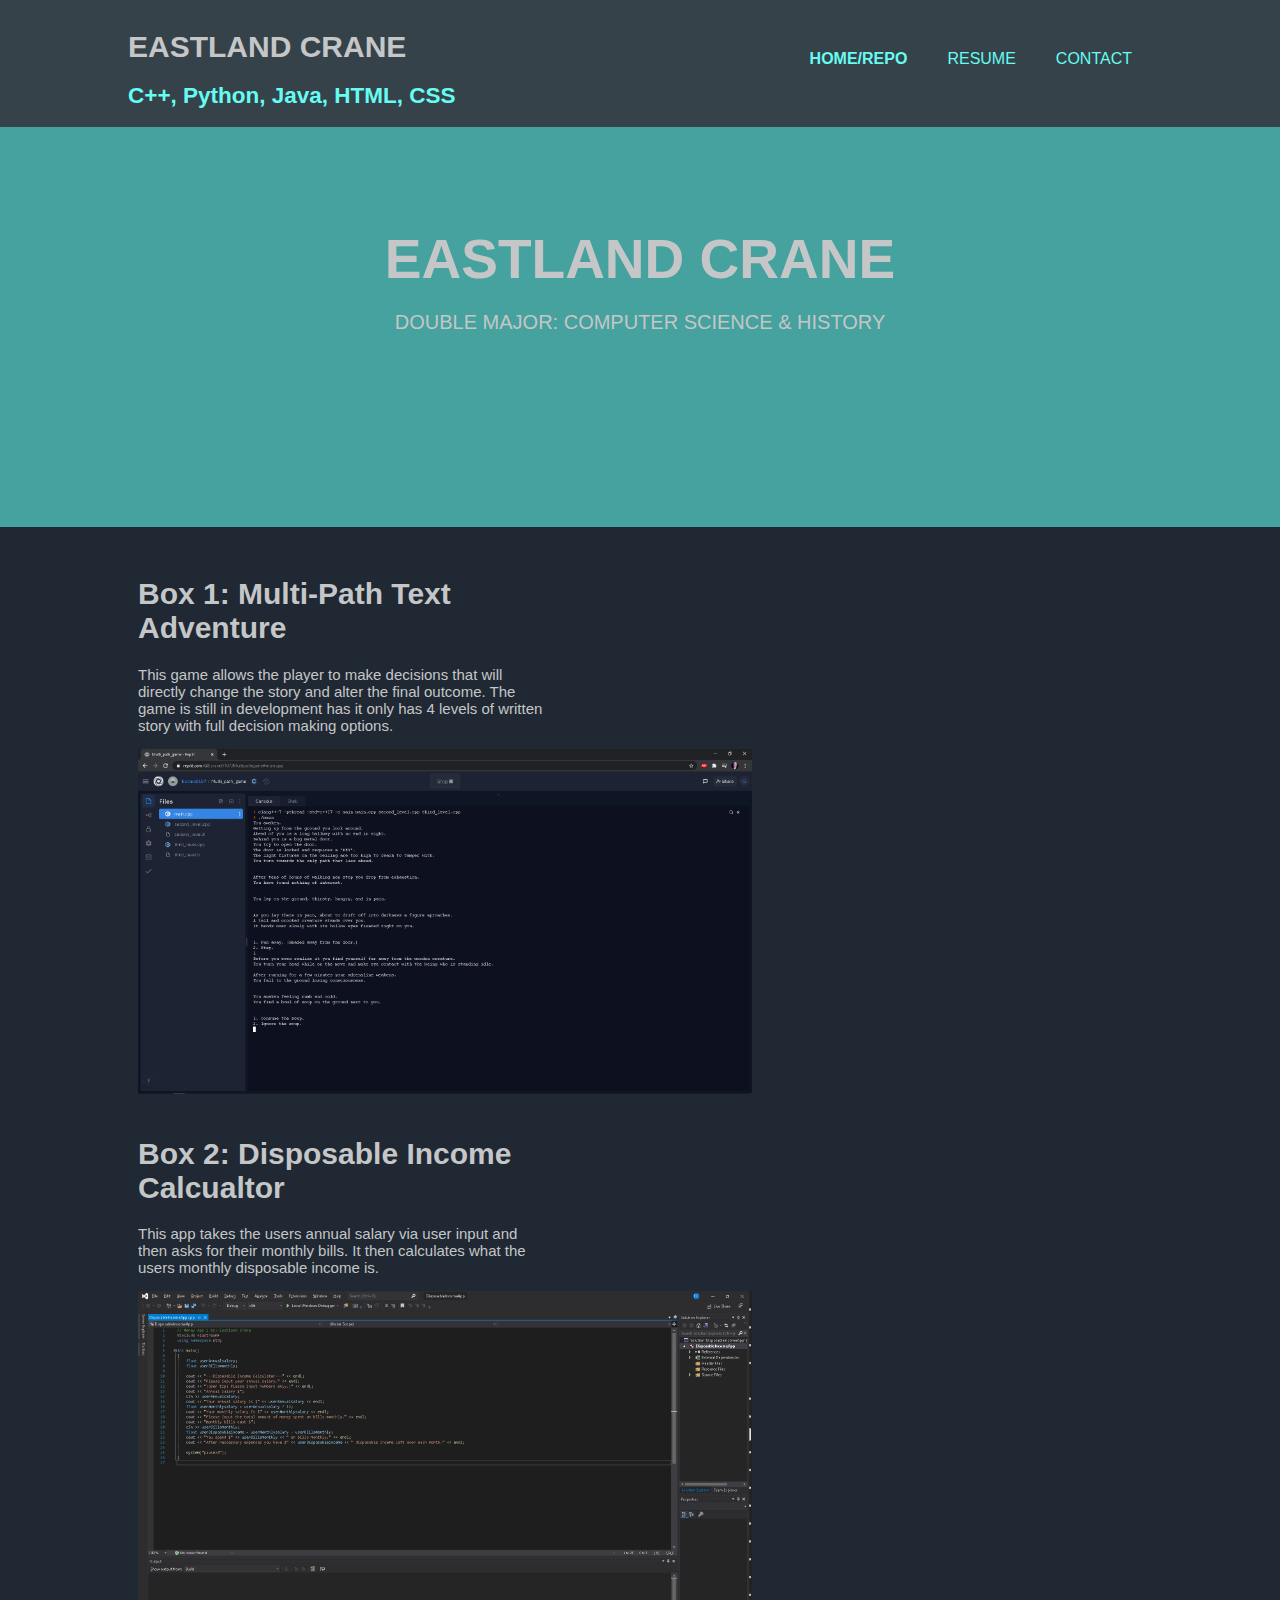
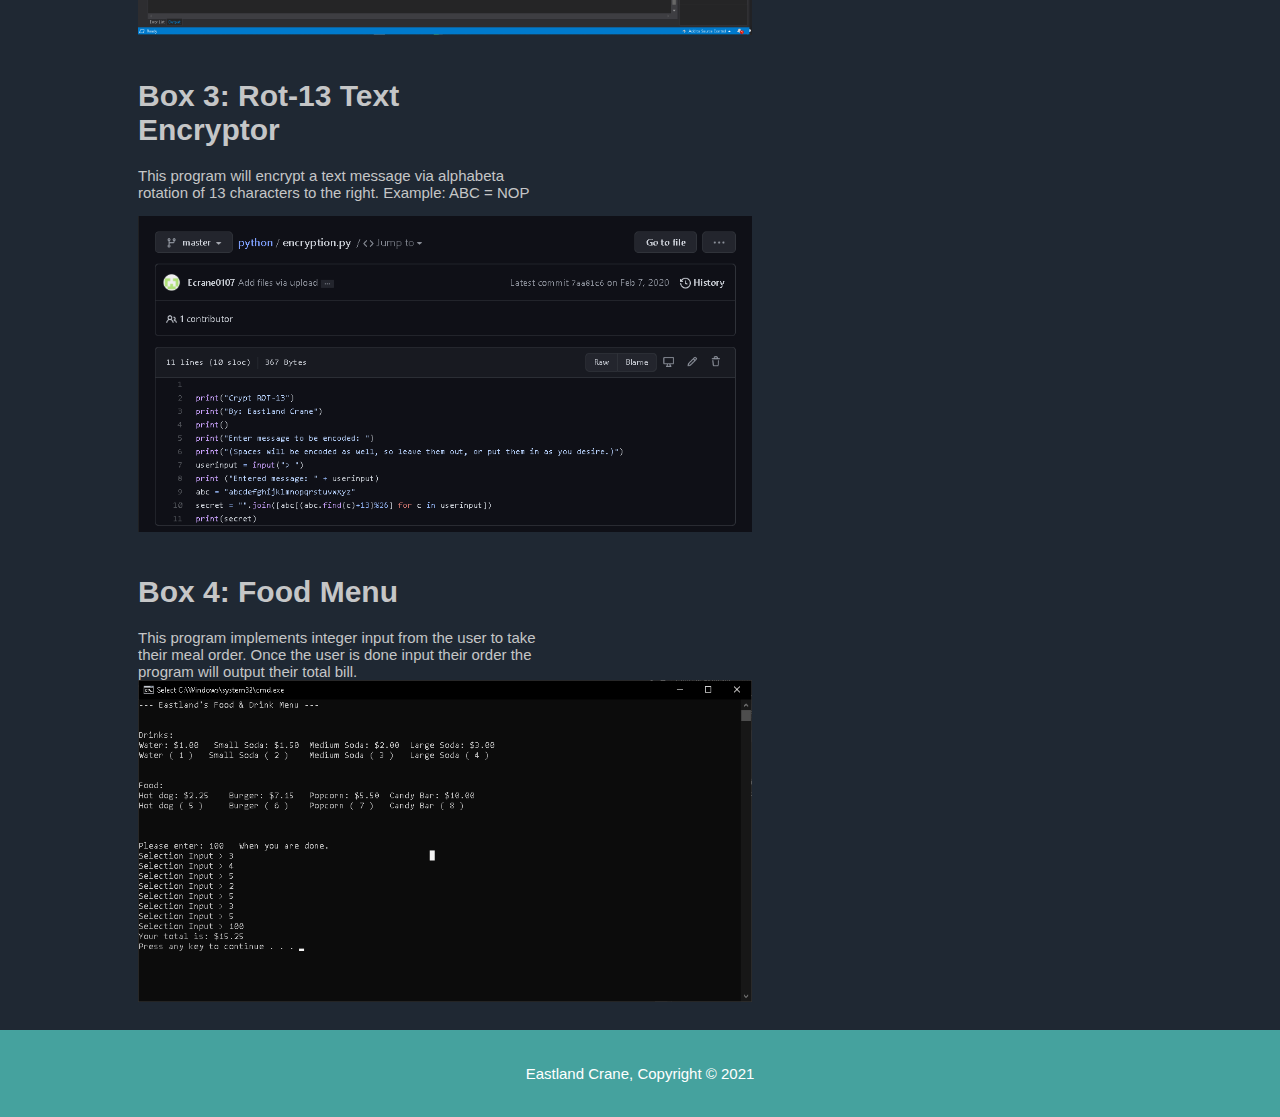
<file: index.html>
<!DOCTYPE html>

<html lang="en" xmlns="http://www.w3.org/1999/xhtml">
<head>
    <meta charset="utf-8" />
    <meta name="description" content="This is a test website" />
    <meta name="viewport" content="width=device-width" />
    <title>Eastland's Portfolio Website | Home/Repo</title>
    <link rel="stylesheet" href="./css/style.css" />

    
</head>
<body>
    <header>

        <div class="container">
            <div id="branding">
                <!--<h1><span class="highlight">Eastland</span> Crane</h1>-->
                <h1 style="color:#c5c6c7">EASTLAND CRANE</h1>
                <h2><span class="highlight">C++, Python, Java, HTML, CSS</span></h2>
            </div>
            <nav>

            </nav>
            <ul>
                <li><a href="HTMLPage3.html">Contact</a></li>
                <li><a href="HTMLPage2.html">Resume</a></li>
                <li class="current"><a href="index.html">Home/Repo</a></li>

            </ul>

        </div>

        <meta charset="utf-8" />
        

    </header>

    <section id="showcase">
        <div class="container">
            <h1>
                EASTLAND CRANE
            </h1>
            <p>
                DOUBLE MAJOR: COMPUTER SCIENCE & HISTORY
            </p>
        </div>

    </section>


    <section id="boxes">

        <div class="container">
            <div class="box">
                
                <h1 style="color:#c5c6c7">
                    Box 1: Multi-Path Text Adventure
                </h1>
                <p style="color:#c5c6c7">
                    This game allows the player to make decisions that will directly change the story and alter the final outcome.
                    The game is still in development has it only has 4 levels of written story with full decision making options.
                </p>
                <img src="./img/multipathgame11.png" />
            </div>
            <div class="box">
                <h1 style="color:#c5c6c7">
                    Box 2: Disposable Income Calcualtor
                </h1>
                <p style="color:#c5c6c7">
                    This app takes the users annual salary via user input and then asks for their monthly bills.
                    It then calculates what the users monthly disposable income is.
                </p>
                <img src="./img/disposablecode.png" />
            </div>
            <div class="box">
                
                <h1 style="color:#c5c6c7">
                    Box 3: Rot-13 Text Encryptor
                </h1>
                <p style="color:#c5c6c7">
                    This program will encrypt a text message via alphabeta rotation of 13 characters to the right.
                    Example: ABC = NOP
                </p>
                <img src="./img/pythonencryption13cropped.png" />
            </div>
            <div class="box">
                
                <h1 style="color:#c5c6c7">
                    Box 4: Food Menu
                </h1>
                <p style="color:#c5c6c7">
                    This program implements integer input from the user to take their meal order.
                    Once the user is done input their order the program will output their total bill.
                    </pstyle="color:#c5c6c7">
            <img src="./img/foodmenuresult.png" />
            </div>


        </div>

    </section>

    <!--<<section id="newsletter">
        <div class="container">
            <form>
                <h1>CONSIDER ME FOR HIRE HOE</h1>
                <input type="email" placeholder="Enter Email..." />
                <button type="submit" class="button_1"> Submit </button>
            </form>
        </div>

    </section>
        -->


    <footer>
        <p>
            Eastland Crane, Copyright &copy; 2021
        </p>

    </footer>

</body>
</html>
</file>
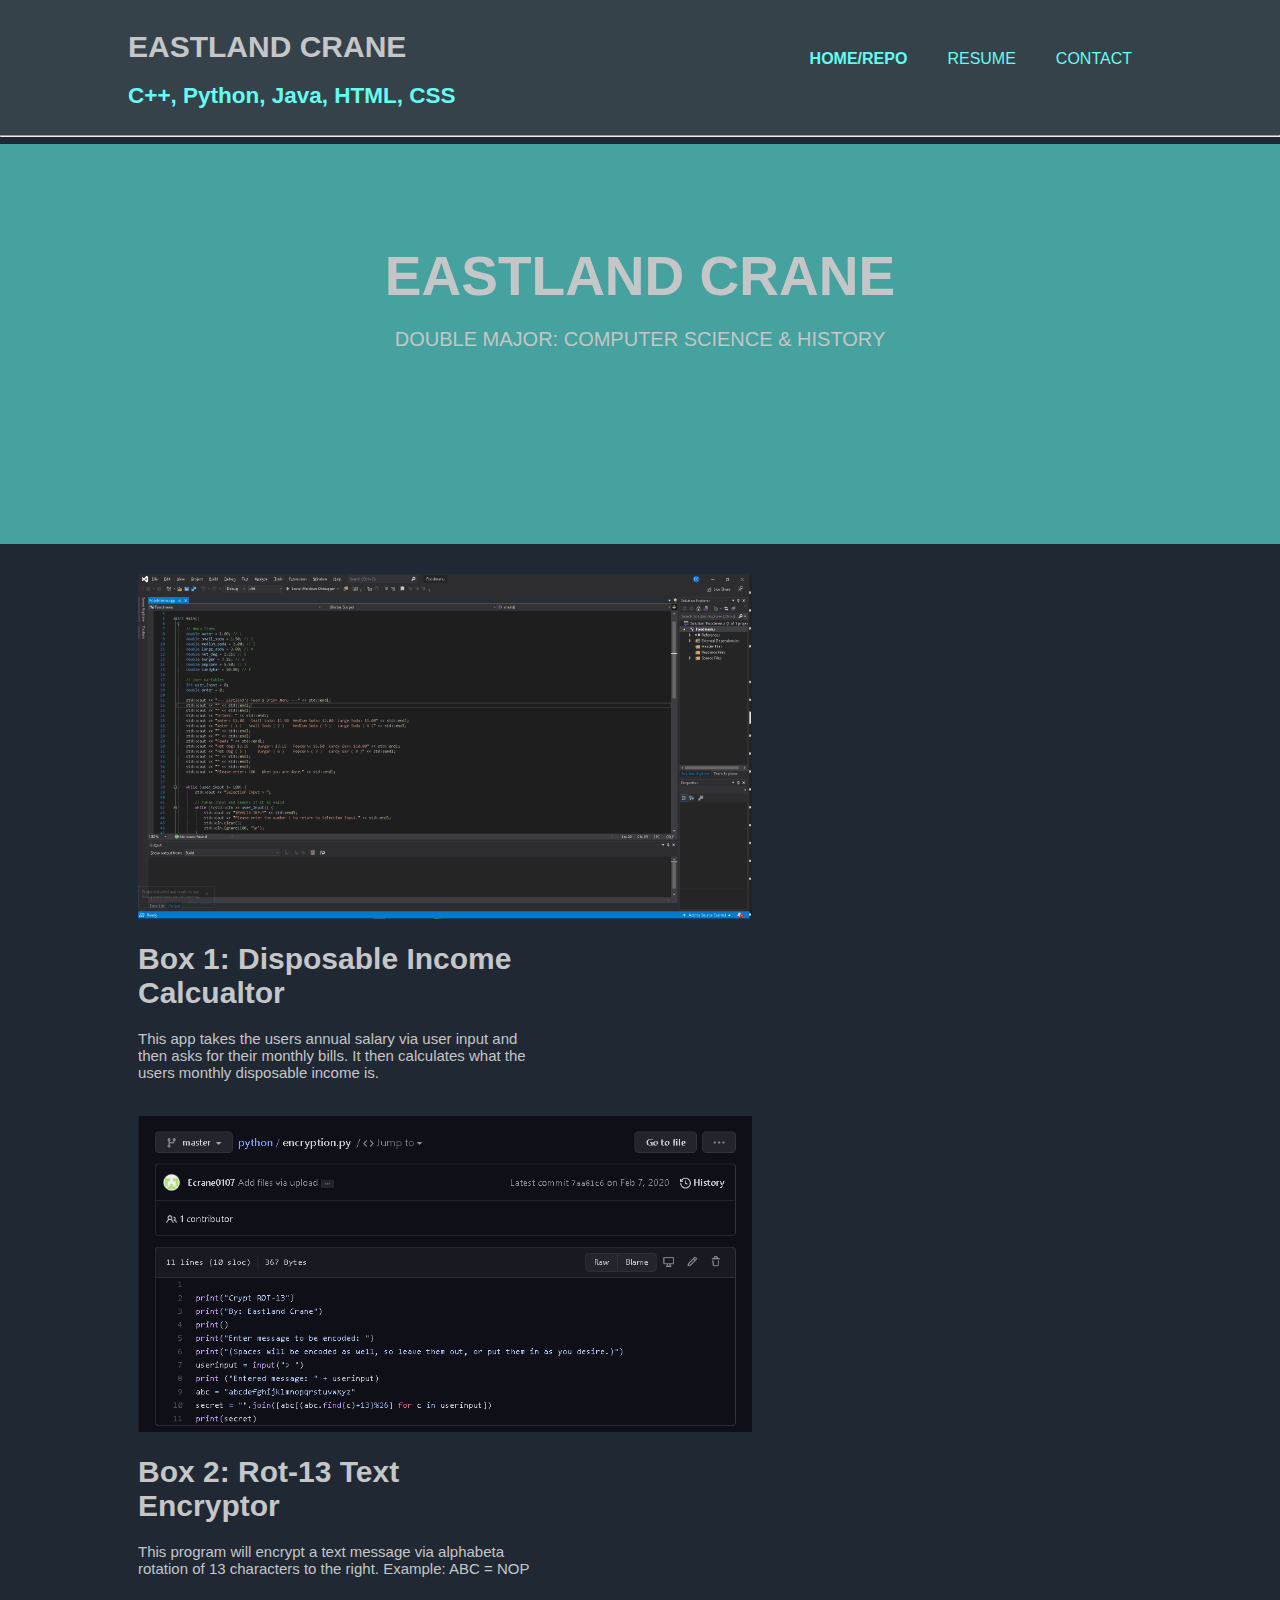
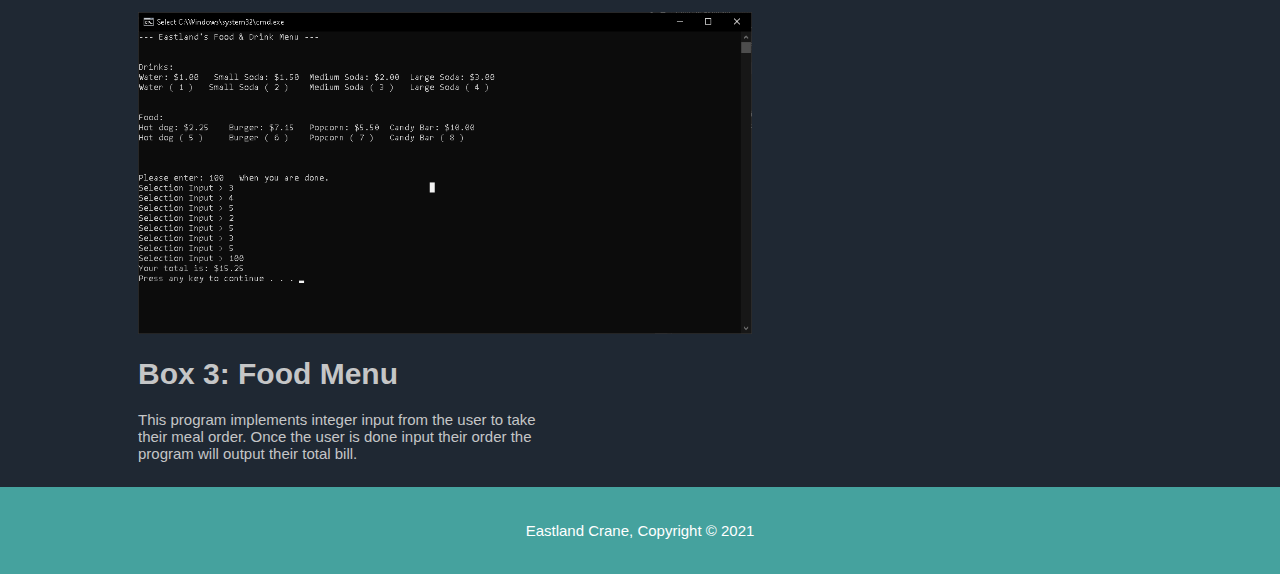
<file: HTMLPage1.html>
﻿<!DOCTYPE html>

<html lang="en" xmlns="http://www.w3.org/1999/xhtml">
<head>
    <meta charset="utf-8" />
    <meta name="description" content="This is a test website" />
    <meta name="viewport" content="width=device-width" />
    <title>Eastland's Portfolio Website | Home/Repo</title>
    <link rel="stylesheet" href="./css/style.css" />

    
</head>
<body>
    <header>

        <div class="container">
            <div id="branding">
                <!--<h1><span class="highlight">Eastland</span> Crane</h1>-->
                <h1 style="color:#c5c6c7">EASTLAND CRANE</h1>
                <h2><span class="highlight">C++, Python, Java, HTML, CSS</span></h2>
            </div>
            <nav>

            </nav>
            <ul>
                <li><a href="HTMLPage3.html">Contact</a></li>
                <li><a href="HTMLPage2.html">Resume</a></li>
                <li class="current"><a href="HTMLPage1.html">Home/Repo</a></li>

            </ul>

        </div>

        <meta charset="utf-8" />
        <hr />

    </header>

    <section id="showcase">
        <div class="container">
            <h1>
                EASTLAND CRANE
            </h1>
            <p>
                DOUBLE MAJOR: COMPUTER SCIENCE & HISTORY
            </p>
        </div>

    </section>


    <section id="boxes">

        <div class="container">
            <div class="box">
                <img src="./img/sidposableresult.png" />
                <h1 style="color:#c5c6c7">
                    Box 1: Disposable Income Calcualtor
                </h1>
                <p style="color:#c5c6c7">
                    This app takes the users annual salary via user input and then asks for their monthly bills. 
                    It then calculates what the users monthly disposable income is. 
                </p>
            </div>
            <div class="box">
                <img src="./img/pythonencryption13cropped.png" />
                <h1 style="color:#c5c6c7">
                    Box 2: Rot-13 Text Encryptor
                </h1>
                <p style="color:#c5c6c7">
                    This program will encrypt a text message via alphabeta rotation of 13 characters to the right.
                    Example: ABC = NOP
                </p>
            </div>
            <div class="box">
                <img src="./img/foodmenuresult.png" />
                <h1 style="color:#c5c6c7">
                    Box 3: Food Menu
                </h1>
                <p style="color:#c5c6c7">
                    This program implements integer input from the user to take their meal order.
                    Once the user is done input their order the program will output their total bill.
                    </pstyle="color:#c5c6c7">
            </div>


        </div>

    </section>

    <!--<<section id="newsletter">
        <div class="container">
            <form>
                <h1>CONSIDER ME FOR HIRE HOE</h1>
                <input type="email" placeholder="Enter Email..." />
                <button type="submit" class="button_1"> Submit </button>
            </form>
        </div>

    </section>
        -->


    <footer>
        <p>
            Eastland Crane, Copyright &copy; 2021
        </p>

    </footer>

</body>
</html>
</file>
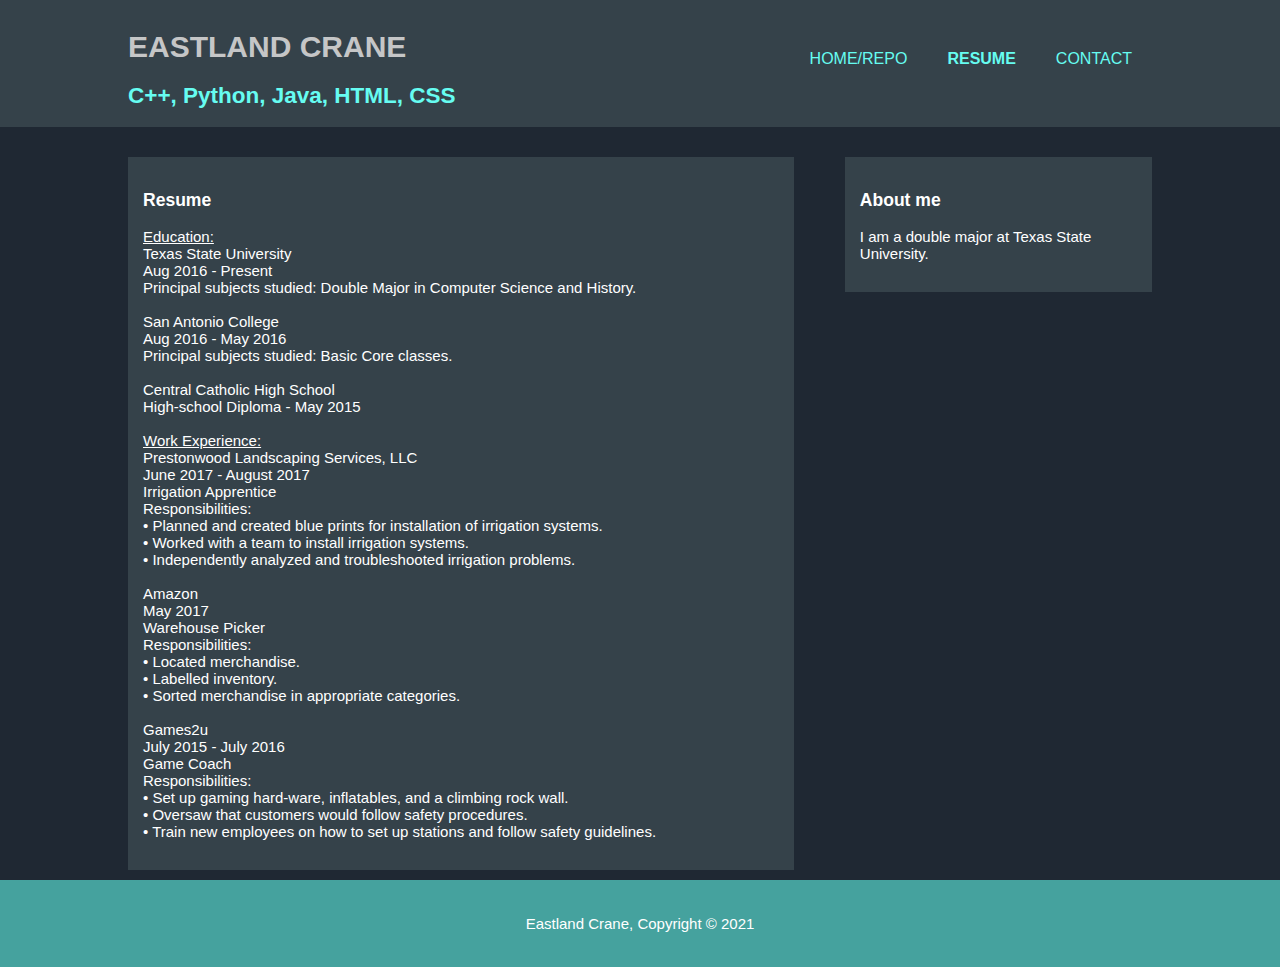
<file: HTMLPage2.html>
﻿<!DOCTYPE html>

<html lang="en" xmlns="http://www.w3.org/1999/xhtml">
<head>
    <meta charset="utf-8" />
    <meta name="description" content="This is a test website" />
    <meta name="viewport" content="width=device-width" />
    <title>Eastland's Portfolio Website | Resume</title>
    <link rel="stylesheet" href="./css/style.css" />


</head>
<body>
    <header>

        <div class="container">
            <div id="branding">

                <!--<h1><span class="highlight">Eastland</span> Crane</h1>-->
                <!--<h1>Eastland Crane</h1>-->
                <h1 style="color:#c5c6c7">EASTLAND CRANE</h1>
                <h2><span class="highlight">C++, Python, Java, HTML, CSS</span></h2>
            </div>
            <nav>

            </nav>
            <ul>

                <li><a href="HTMLPage3.html">Contact</a></li>
                <li class="current"><a href="HTMLPage2.html">Resume</a></li>
                <li><a href="index.html">Home/Repo</a></li>

            </ul>

        </div>

        <meta charset="utf-8" />
        
    </header>

    <!--
    <section id="newsletter">
        <div class="container">
            <h1>Consider me for hire</h1>
            <form>
                <input type="email" placeholder="Enter Email..." />
                <button type="submit" class="button_1"> Submit </button>
            </form>
            -->


        </div>
    </section>

    <section id="main">
        <div class="container">
            <!---<article id="main-col">
                <h1 class="page-title">Eastland's Resume</h1>
                <p>
                    Lorem ipsum dolor sit amet, consectetur adipiscing elit. Etiam lacinia vel enim quis gravida. Sed et nisl in nunc gravida consectetur eget dictum purus. Proin vitae elit sed erat pellentesque lobortis vel vel turpis. Donec eu semper justo. Nam finibus tristique arcu, in sagittis ante imperdiet vel. Cras eget nunc massa. In hac habitasse platea dictumst. Vestibulum lobortis non augue a lacinia. Duis at laoreet nibh. Vivamus elementum porttitor bibendum. Vestibulum accumsan enim et fermentum consectetur. Pellentesque quis sagittis ipsum, ut dapibus lorem. Nunc faucibus condimentum varius. Vestibulum scelerisque dui arcu, non aliquam magna suscipit in. Nam rutrum auctor sapien, a molestie ipsum. Fusce at scelerisque dolor
                </p>
                <p>
                    Vivamus id lacus sed velit hendrerit accumsan. Aliquam maximus elit vel sodales convallis. Phasellus ac enim eu tortor vestibulum posuere et a ipsum. Nullam lobortis nulla metus, a suscipit tellus iaculis nec. Cras a odio tincidunt, feugiat arcu vel, fermentum odio. In tempor justo sed massa interdum, eu fringilla ex faucibus. Cras placerat diam vel turpis posuere interdum.
                </p>

            </article>->-->
            <aside id="sidebar">
                <div class="dark">
                    <h3>
                        About me
                    </h3>
                    <p>
                        I am a double major at Texas State University.<br />


                    </p>
                </div>
            </aside>
            <aside id="sidebar2">
                <div class="dark">
                    <h3>
                        Resume
                    </h3>
                    <p>
                        <u>Education:<br></u>
                        Texas State University<br>
                        Aug 2016 - Present<br>
                        Principal subjects studied: Double Major in Computer Science and History.<br>
                        <br>
                        San Antonio College<br>
                        Aug 2016 - May 2016<br>
                        Principal subjects studied: Basic Core classes.<br>
                        <br>
                        Central Catholic High School<br>
                        High-school Diploma - May 2015<br>
                        <br>
                        <u>Work Experience:<br></u>
                        Prestonwood Landscaping Services, LLC<br>
                        June 2017 - August 2017<br>
                        Irrigation Apprentice<br>
                        Responsibilities:<br>
                        •	Planned and created blue prints for installation of irrigation systems.<br>
                        •	Worked with a team to install irrigation systems.<br>
                        •	Independently analyzed and troubleshooted irrigation problems.<br>
                        <br>
                        Amazon<br>
                        May 2017<br>
                        Warehouse Picker<br>
                        Responsibilities:<br>
                        •	Located merchandise.<br>
                        •	Labelled inventory.<br>
                        •	Sorted merchandise in appropriate categories.<br>
                        <br>
                        Games2u<br>
                        July 2015 - July 2016<br>
                        Game Coach<br>
                        Responsibilities:<br>
                        •	Set up gaming hard-ware, inflatables, and a climbing rock wall.<br>
                        •	Oversaw that customers would follow safety procedures.<br>
                        •	Train new employees on how to set up stations and follow safety guidelines.<br>



                    </p>
                </div>
            </aside>
        </div>

        </div>

    </section>

    <footer>
        <p>
            Eastland Crane, Copyright &copy; 2021
        </p>

    </footer>

</body>
</html>
</file>
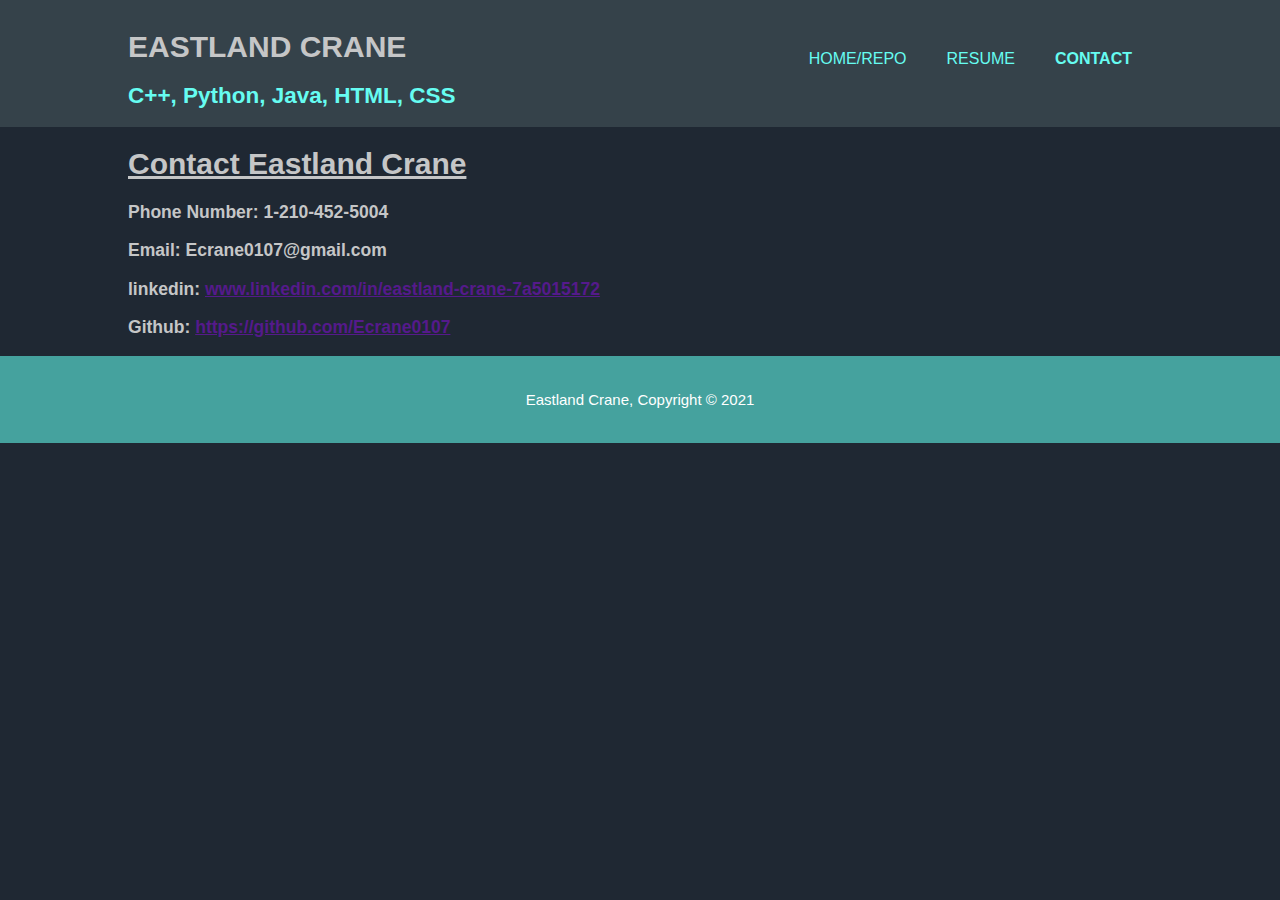
<file: HTMLPage3.html>
﻿<!DOCTYPE html>

<html lang="en" xmlns="http://www.w3.org/1999/xhtml">
<head>
    <meta charset="utf-8" />
    <meta name="description" content="This is a test website" />
    <meta name="viewport" content="width=device-width" />
    <title>Eastland's Portfolio Website | Contact</title>
    <link rel="stylesheet" href="./css/style.css" />


</head>
<body>
    <header>

        <div class="container">
            <div id="branding">
                <!--<h1><span class="highlight">Eastland</span> Crane</h1>-->
                <h1 style="color:#c5c6c7">EASTLAND CRANE</h1>
                <h2><span class="highlight">C++, Python, Java, HTML, CSS</span></h2>
            </div>
            <nav>

            </nav>
            <ul>

                <li class="current"><a href="HTMLPage3.html">Contact</a></li>
                <li><a href="HTMLPage2.html">Resume</a></li>
                <li><a href="index.html">Home/Repo</a></li>

            </ul>

        </div>

        <meta charset="utf-8" />
        

    </header>

    <!--<section id="newsletter">
        <div class="container">
            <h1>Consider me for hire</h1>
            <form>
                <input type="email" placeholder="Enter Email..." />
                <button type="submit" class="button_1"> Submit </button>
            </form>


        </div>
    </section>
        -->
    <!--<section id="showcase">
        <div class="container">
            <h4>
                EASTLAND CRANE
            </h4>
            <p>
                DOUBLE MAJOR: COMPUTER SCIENCE & HISTORY
            </p>
        </div>

    </section>
    
    
    <section id="boxes">

        <div class="container">
            <div class="box">
                <img src="./img/multipathgame11.png" />
                <h1 style="color:#c5c6c7">
                    Box 1: Multi-Path Text Adventure
                </h1>
                <p style="color:#c5c6c7">
                    This game allows the player to make decisions that will directly change the story and alter the final outcome.
                    The game is still in development has it only has 4 levels of written story with full decision making options.
                </p>
            </div>
          
    </section>-->

    <section id="main">
        <div class="container">
           
            <article id="main-col">
                <h1 class="page-title" style="color:#c5c6c7"><u>Contact Eastland Crane</h1></u>
                <ul id="contact">
                    <li>
                        <h3 style="color:#c5c6c7">
                            Phone Number: 1-210-452-5004
                        </h3>
                    </li>

                    <li>
                        <h3 style="color:#c5c6c7">
                            Email: Ecrane0107@gmail.com
                        </h3>
                    </li>
                    <li>
                        <h3 style="color:#c5c6c7">
                            linkedin: <a href="">www.linkedin.com/in/eastland-crane-7a5015172</a>
                        </h3>
                    </li>
                    <li>
                        <h3 style="color:#c5c6c7">
                            Github: <a href="">https://github.com/Ecrane0107</a>
                        </h3>
                    </li>

                </ul>

            </article>
            <!--<aside id="sidebar">
                <div class="dark">
                    <h3>
                        Consider me for hire.
                    </h3>
                    
                </div>
            </aside>
                -->
        </div>

        </div>

    </section>

    <footer>
        <p>
            Eastland Crane, Copyright &copy; 2021
        </p>

    </footer>

</body>
</html>
</file>
<file: css/style.css>
body{
     font-family: 'helvetica';
     font-size: 15px;
     line-height: 1.5

     padding: 0;
     margin:0;
     background-color: #1f2833;

 }

 /* Global */
 .container{
     width:80%;
     margin:auto;
     overflow:hidden;
 }

 ul {
    margin: 0;
    padding: 0;
}

.button_1 {
    height: 38px;
    background: #66fcf1;
    border: 0;
    padding-left: 20px;
    padding-right: 20px;
    color: #ffffff;
}

.dark{
    padding:15px;
    background:#35424a;
    color:#ffffff;
    margin-top:10px;
    margin-bottom:10px;
}
 
 /* Header */
 header{
     background:#35424a;
     color:#ffffff;
     padding-top:30px;
     min-height:70px;
     border-bottom:#66fcf1;
     border-width:3px;
     /*border-style: solid;*/
 }

 /* Header links */
 header a{
     color: #66fcf1;
     text-decoration: none;
     text-transform: uppercase;
     font-size: 16px;
 }

 /*Header Unorder list*/
 
 /*Header Listed Items*/
 header li{
     float:right;
     display:inline;
     padding: 20px 20px 0 20px;
 }

 header #branding{
     float:left;

 }

 header #branding h1{
     margin:0;
 }

 header nav{
     float: right;
     margin-top: 10px;
 }

 header .highlight, header .current a{
     color:#66fcf1;
     font-weight: bold;
 }

 header a:hover{
     color:#cccccc;
     font-weight:bold;
 }

 /*Showcase*/
#showcase {
    min-height: 400px;
    /*background: url('../img/EASTLAND A.M CRANE.png') no-repeat 10px;
    /*background: url('../img/showcase.png') no-repeat 550px;*/
    text-align: center;
    color: #c5c6c7;
    background-color:#45a29e;
}

 #showcase h1{
     margin-top:100px;
     font-size:55px;
     margin-bottom:10px;
 }

 #showcase p{
     font-size:20px
 }

 /* Newsletter*/

 #newsletter{
     padding:15px;
     color:#C5C6C7;
     background:#35424a;
 }

 #newsletter h1{
     float:left;
 }

 #newsletter form{
     float:right;
     margin-top:15px;
 }

 #newsletter input[type="email"]{
     padding:4px;
     height:25px;
     width:250px;

 }

 /* Boxes */

 #boxes{
     margin-top:20px;
 }

 #boxes .box{
     float:center;
     text-align:auto;
     width: 40%;
     padding:10px;

 }

 #boxes .box img{
     height:150%;
     width:150%;
     
 }

 /*sidebar*/

 aside#sidebar{
     float:right;
     width:30%;
     margin-top:20px;
 }

aside#sidebar2 {
    float: left;
    width: 65%;
    margin-top: 20px;
}

 /*Main-col*/
 article#main-col{
     float:left;
     width:65%;
 }

footer {
    padding: 20px;
    margin-top20px;
    color: #ffffff;
    background-color: #45a29e;
    text-align: center;
}
</file>
